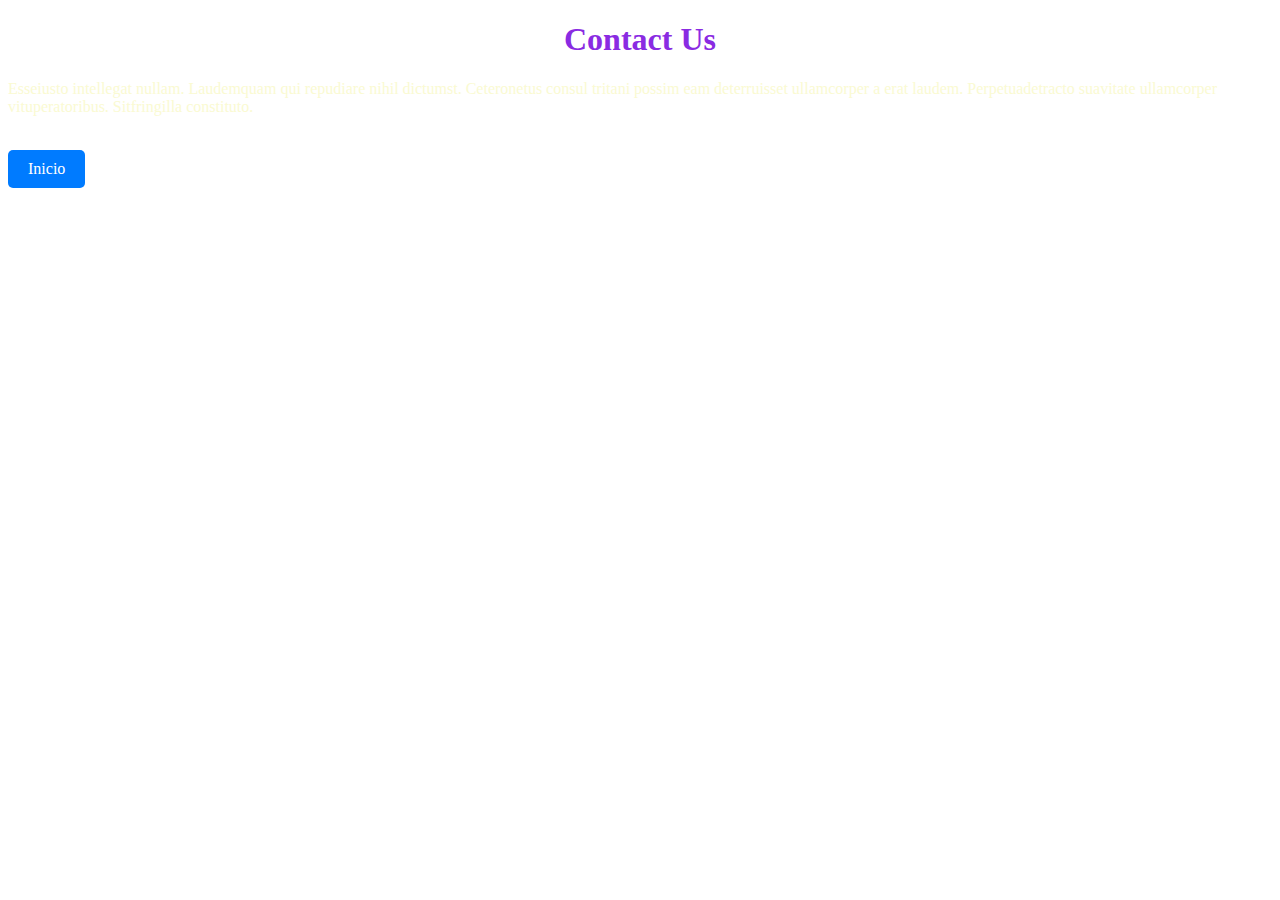
<file: contacto.html>
<!DOCTYPE html>
<html lang="es">
<head>
    <link href="style.css" rel="stylesheet">
    <meta charset="UTF-8">
    <title>How2Code</title>
</head>
<body>
    <h1>Contact Us</h1>
    <p>Esseiusto intellegat nullam.  Laudemquam qui repudiare nihil dictumst.  Ceteronetus consul tritani possim eam deterruisset ullamcorper a erat laudem.  Perpetuadetracto suavitate ullamcorper vituperatoribus.  Sitfringilla constituto.</p> <br>
     
    <a href="index.html" class="button">Inicio</a>
</body>
</html>
</file>
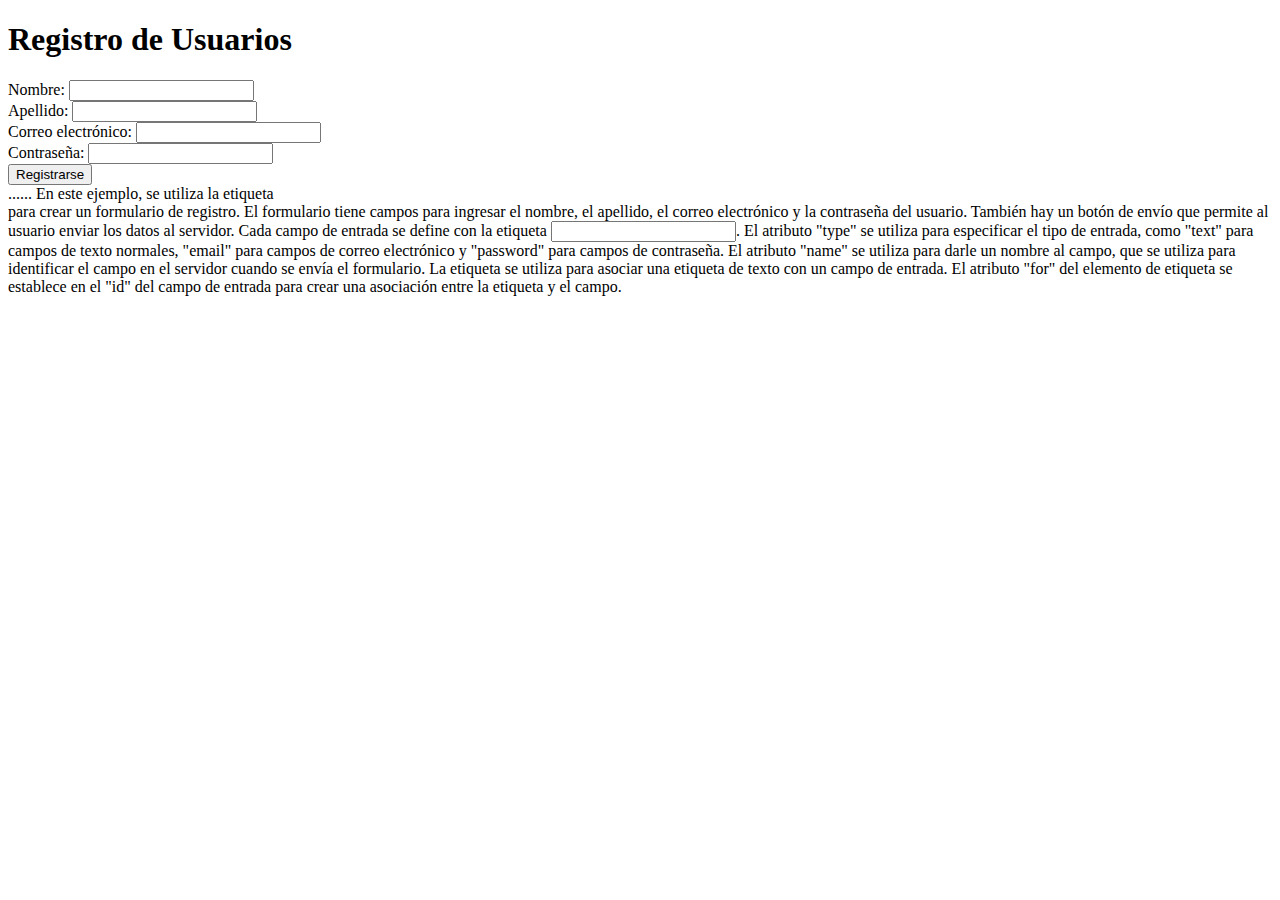
<file: index2.html>
<!DOCTYPE html>
<html>
  <head>
    <title>Página de Registro</title>
  </head>
  <body>
    <h1>Registro de Usuarios</h1>
    <form>
      <label for="nombre">Nombre:</label>
      <input type="text" id="nombre" name="nombre"><br>
      <label for="apellido">Apellido:</label>
      <input type="text" id="apellido" name="apellido"><br>
      <label for="correo">Correo electrónico:</label>
      <input type="email" id="correo" name="correo"><br>
      <label for="contraseña">Contraseña:</label>
      <input type="password" id="contraseña" name="contraseña"><br>
      <input type="submit" value="Registrarse">
    </form>
  </body>
</html>

......
En este ejemplo, se utiliza la etiqueta <form> para crear un formulario de registro. El formulario tiene campos para ingresar el nombre, el apellido, el correo electrónico y la contraseña del usuario. También hay un botón de envío que permite al usuario enviar los datos al servidor.

Cada campo de entrada se define con la etiqueta <input>. El atributo "type" se utiliza para especificar el tipo de entrada, como "text" para campos de texto normales, "email" para campos de correo electrónico y "password" para campos de contraseña. El atributo "name" se utiliza para darle un nombre al campo, que se utiliza para identificar el campo en el servidor cuando se envía el formulario.

La etiqueta <label> se utiliza para asociar una etiqueta de texto con un campo de entrada. El atributo "for" del elemento de etiqueta se establece en el "id" del campo de entrada para crear una asociación entre la etiqueta y el campo.
</file>
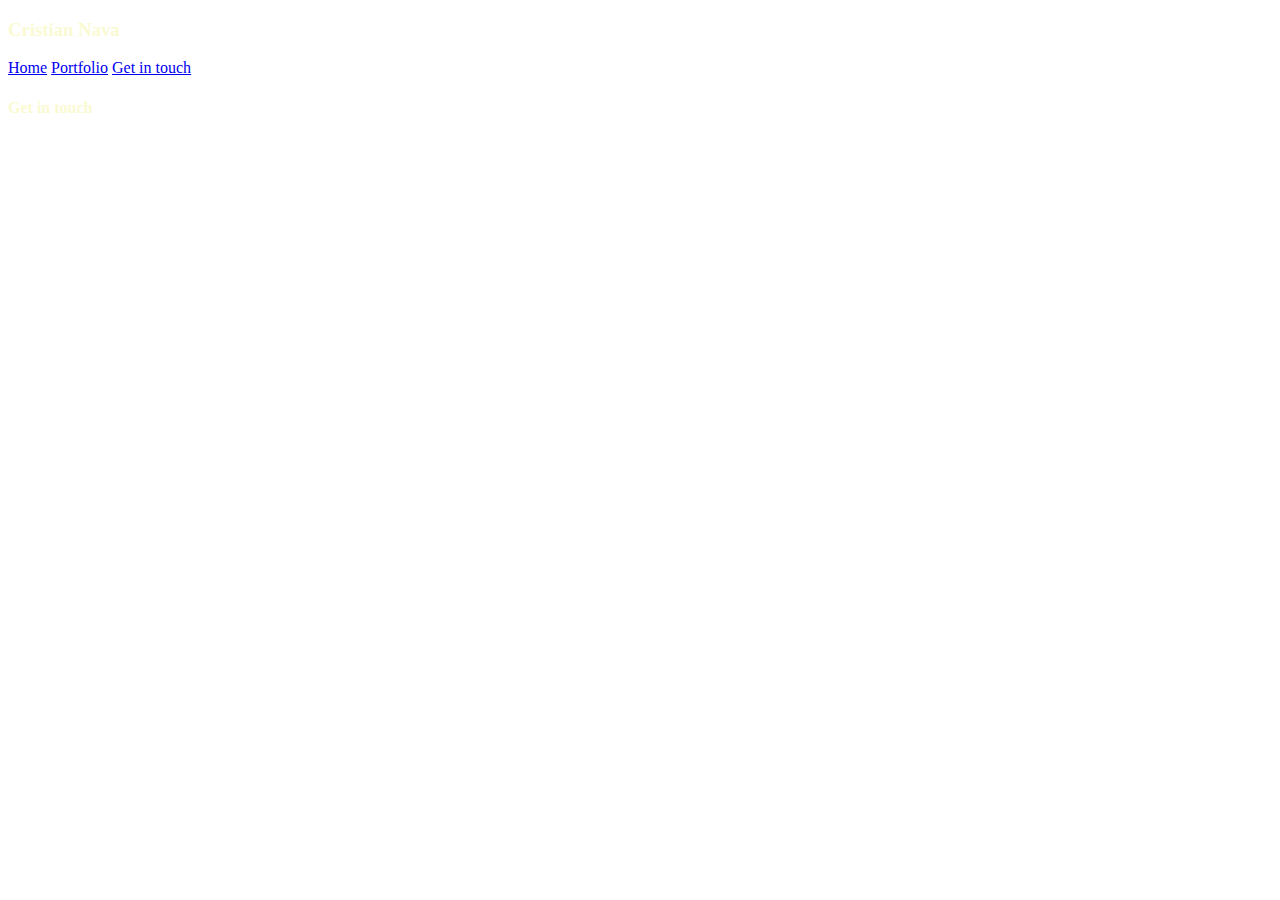
<file: quienSoy.html>
<!doctype html>
<html>
    <link href="style.css" rel="stylesheet">
 <body>
  <div>
   <h3>Cristian Nava</h3>
   <a href="index.html">Home</a>
   <a href="portfolio.html">Portfolio</a>
   <a href="contacto.html">Get in touch</a>
  </div>
  <div>
   <h4>Get in touch</h4>
  </div>
 </body>
</html>
</file>
<file: style.css>
body {
    color: lightgoldenrodyellow;
    background-image: url('file:///storage/91A8-5A0E/Download/IMG_1169-1.png');
    
}
h1 {
    color: blueviolet;
    text-align: center;
}
.button {
        display: inline-block;
        padding: 10px 20px;
        font-size: 16px;
        text-align: center;
        text-decoration: none;
        background-color: #007bff;
        color: #fff;
        border: none;
        border-radius: 5px;
        cursor: pointer;
}
img {
    border: none;
    border-radius: 50px 50px 50px 50px;
}

. {
    
}
</file>
